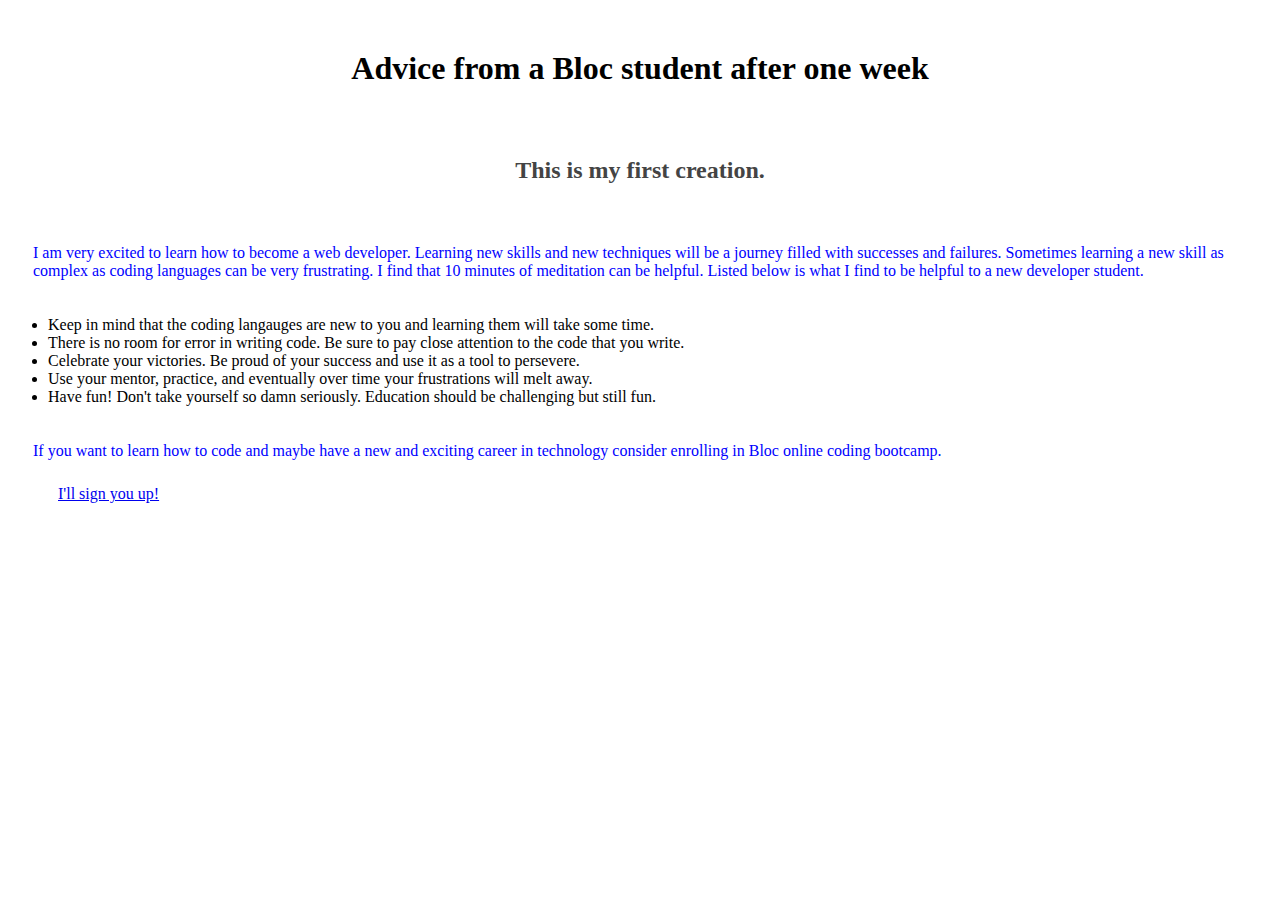
<file: bloc/jsbin.gudexut.1.html>
<!DOCTYPE html>
<!--
Created using JS Bin
http://jsbin.com

Copyright (c) 2017 by cphynes (http://jsbin.com/gudexut/1/edit)

Released under the MIT license: http://jsbin.mit-license.org
-->
<meta name="robots" content="noindex">
<html>
<head>
  <meta charset="utf-8">
  <meta name="viewport" content="width=device-width">
  <title>JS Bin</title>
<style id="jsbin-css">
body {
  background-color: none;
    }
h1 {
  color: black;
    text-align: center;
    margin: 50px;
}
h2 {
  color: #444444;
  padding: 20px;  
    text-align: center;
}
p {
  color: blue;
  padding: 20px;
    margin: 5px;
    border: 20px;   
}
li {
  display: bullet;
  color: black;
  text-align: left;
}     
a {
  color: red:
    text-align: center;
  margin: 50px
}
</style>
</head>
<body>
  <h1> Advice from a Bloc student after one week </h1>
  
  <h2> This is my first creation.</h2>
  
  <p> I am very excited to learn how to become a web developer. Learning new skills and new techniques will be a journey filled with successes and failures.
    Sometimes learning a new skill as complex as coding languages can be very frustrating. I find that 10 minutes of meditation can be helpful. Listed below is what I find to be helpful to a new developer student.
  </p>
  
  <ul>
    <li> Keep in mind that the coding langauges are new to you and learning them will take some time. </li>
    <li> There is no room for error in writing code. Be sure to pay close attention to the code that you write. </li>
    <li> Celebrate your victories. Be proud of your success and use it as a tool to persevere. </li>
    <li> Use your mentor, practice, and eventually over time your frustrations will melt away. </li>
    <li> Have fun! Don't take yourself so damn seriously. Education should be challenging but still fun. </li>
  </ul>
  
  <p> If you want to learn how to code and maybe have a new and exciting career in technology consider enrolling in Bloc online coding bootcamp. </p>
  <a href="https://try.bloc.io/coding-buddy/">I'll sign you up! </a>
  </body>
</html>
</file>
